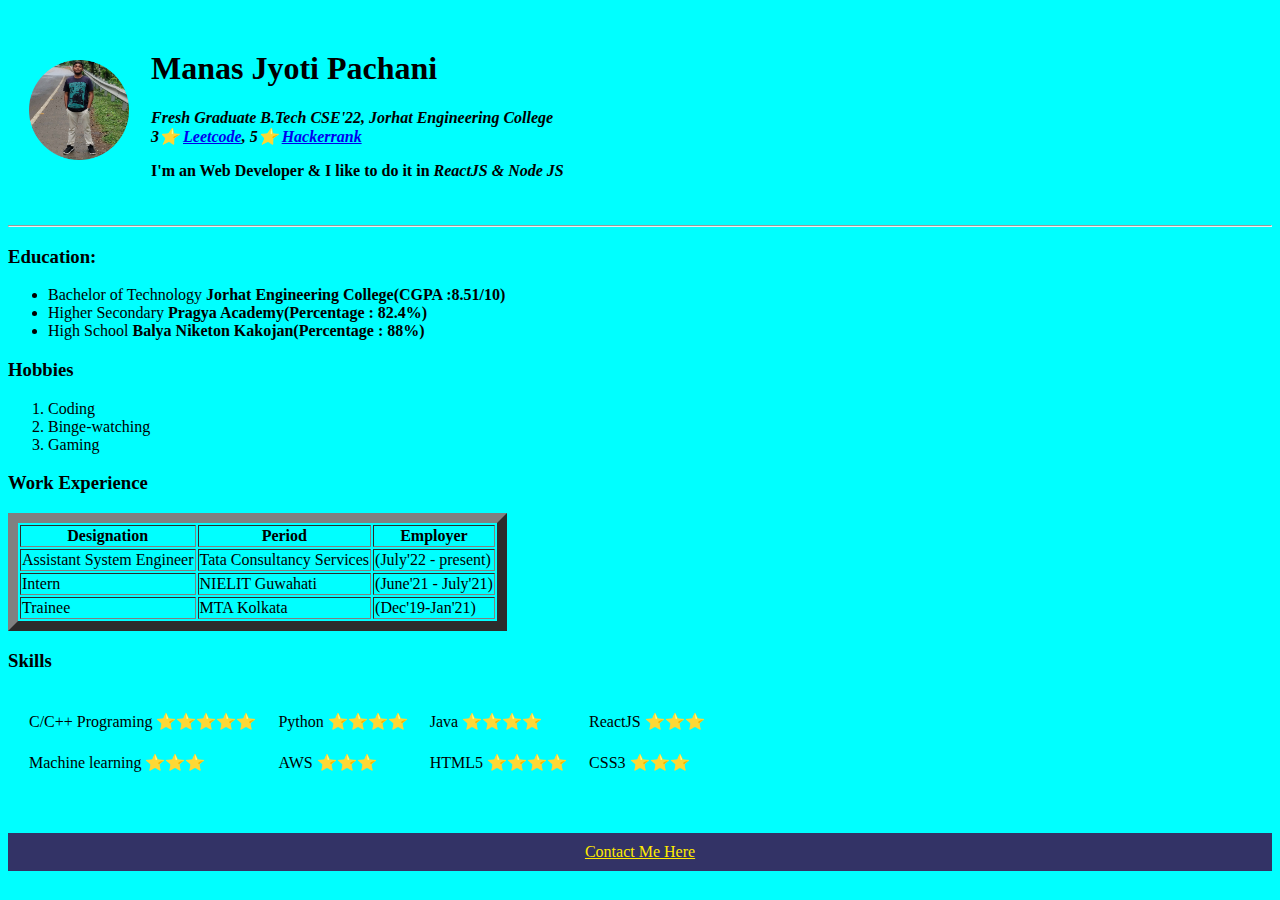
<file: index.html>
<!DOCTYPE html>
<html lang="en">
<head>
    <meta charset="UTF-8">
    <meta http-equiv="X-UA-Compatible" content="IE=edge">
    <meta name="viewport" content="width=device-width, initial-scale=1.0">
    <link rel="stylesheet" href="/style.css">
    <title>Manas's personal Site'</title>

</head>
<body style="background-color: #0ff;">
  <table cellspacing ="20">
    <tr>
      <td><img src="images/profile-modified.png" alt="Manas's profile picture" width="100s%" height="auto"></td>
      <td >
        <h1 style="text-align: left;">Manas Jyoti Pachani</h1>
        <p><em><strong> Fresh Graduate B.Tech CSE'22, Jorhat Engineering College<br>3⭐ 
          <a href="https://leetcode.com/himanas/">Leetcode</a>, 5⭐ 
          <a href="https://www.hackerrank.com/dashboard">Hackerrank</a>
        </em></p>
        <p>I'm an Web Developer &  I like to do it in <em>ReactJS & Node JS</em></p></strong></td>      
    </tr>
  </table>
    <hr>
    <h3><strong>Education: </strong></h3>
    <ul>
      <li>Bachelor of Technology <strong>Jorhat Engineering College(CGPA :8.51/10)</strong></li>
      <li>Higher Secondary <strong>Pragya Academy(Percentage : 82.4%)</strong></li>
      <li>High School <strong>Balya Niketon Kakojan(Percentage : 88%)</strong></li>
    </ul>
    <h3>Hobbies</h3>
    <ol>
      <li>Coding</li>
      <li>Binge-watching</li>
      <li>Gaming</li>
    </ol>
  <h3><strong>Work Experience</strong></h3>
  <table border="10">
    <thead >
      <tr>
        <th>Designation</th>
        <th>Period</th>
        <th>Employer</th>
      </tr>
    </thead>
    <tbody >
      <tr>
        <td>Assistant System Engineer</td>
        <td>Tata Consultancy Services</td>
        <td>(July'22 - present)</td>
      </tr>
      <tr>
        <td>Intern</td>
        <td>NIELIT Guwahati</td>
        <td>(June'21 - July'21)</td>
      </tr>
      <tr>
        <td>Trainee</td>
        <td>MTA Kolkata</td>
        <td>(Dec'19-Jan'21)</td>
      </tr>
    </tbody>
  </table>
  
  <h3><Strong>Skills</Strong></h3>
  <table cellspacing="20">
    <tr>
        <td>C/C++ Programing ⭐⭐⭐⭐⭐</td>
        <td>Python ⭐⭐⭐⭐</td>
        <td>Java  ⭐⭐⭐⭐</td>
        <td>ReactJS ⭐⭐⭐</td>
     </tr>
    <tr>
        <td>Machine learning ⭐⭐⭐</td>
        <td>AWS ⭐⭐⭐</td>
        <td>HTML5 ⭐⭐⭐⭐</td>
        <td>CSS3 ⭐⭐⭐</td>
      <tr>
  </table>
  <footer style="width: 100%;text-align : center; padding:10px 0;margin-top: 20px;background-color:#336;"><a href="contact-me.html" style="color:#FFEB00;">Contact Me Here</a></footer>

</body>
</html>
</file>
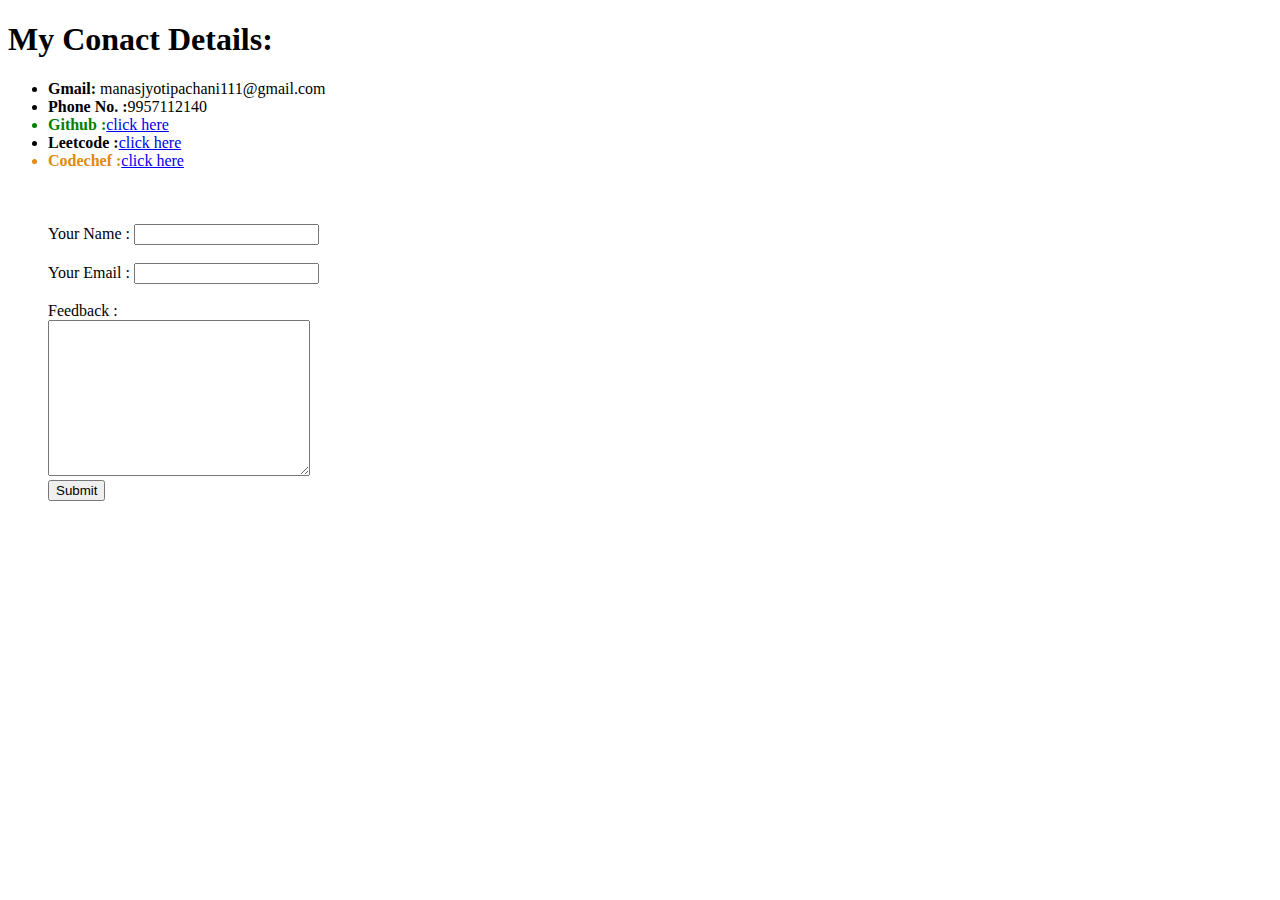
<file: contact-me.html>
<!DOCTYPE html>
<html lang="en">
<head>
  <meta charset="UTF-8">
  <meta name="viewport" content="width=device-width, initial-scale=1.0">
  <meta http-equiv="X-UA-Compatible" content="ie=edge">
  <title>contact-me</title>
</head>
<body>
  <h1>My Conact Details:</h1>
  <ul>
    <li><strong>Gmail: </strong> manasjyotipachani111@gmail.com</li>
    <li><strong>Phone No. :</strong>9957112140</li>
    <li style="color: green;"><strong>Github :</strong><a href="https://github.com/himanas">click here</a></li>
    <li style="color:black;"><strong>Leetcode :</strong><a href="https://leetcode.com/himanas/">click here</a></li>
    <li style="color: rgb(225, 138, 15);"><strong>Codechef :</strong><a href="https://www.codechef.com/users/hellfire143">click here</a> </li>
    <br><br><br>
    <form action="mailto:mjp787828@gmail.com" method="post" enctype="text/plain">
      <table>
        <tr>
          <label for="text">Your Name :  </label>
          <input type="text" id="name" name="Your Name" required>
  </tr>
  <br><br>
  <tr>
      <label for="email">Your Email : </label>
      <input type="email" name="Your Email" id="email" required>
  </tr>
  <br><br>
  <tr>
    <label for="text">Feedback : </label><br>
    <textarea name="Your Feedback" id="" cols="30" rows="10"></textarea>
  </tr>
  <div>
      <input type="submit" value="Submit" id="submit" >
  </div>
      </table>
  </form>
  </ul>
</body>
</html>
</file>
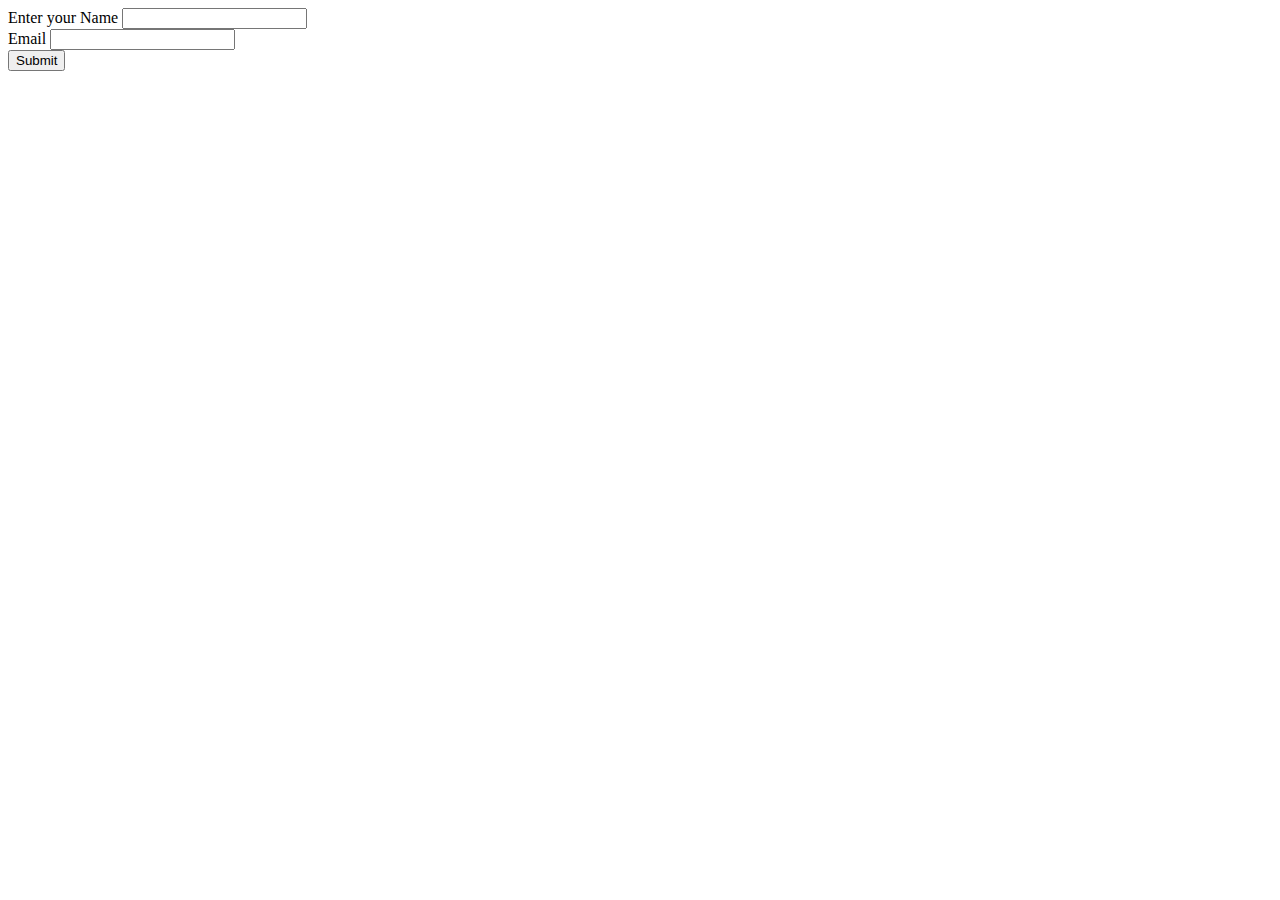
<file: form.html>
<!DOCTYPE html>
<html lang="en">
<head>
    <meta charset="UTF-8">
    <meta http-equiv="X-UA-Compatible" content="IE=edge">
    <meta name="viewport" content="width=device-width, initial-scale=1.0">
    <title>feedback-form</title>
</head>
<body>
    <form action="index.html">
    <div>
            <label for="text">Enter your Name</label>
            <input type="text" id="name" name="name" required>
    </div>
    <div>
        <label for="email">Email</label>
        <input type="email" name="email" id="email" required>
    </div>
    <div>
        <input type="submit" value="Submit" id="submit">
    </div>
</form>
</body>
</html>
</file>
<file: style.css>
#profile{
  width:10%;
  height: auto;
  margin:auto;
  padding:20px;
  border-radisus :80px 80px 20px 20px;
}
</file>
